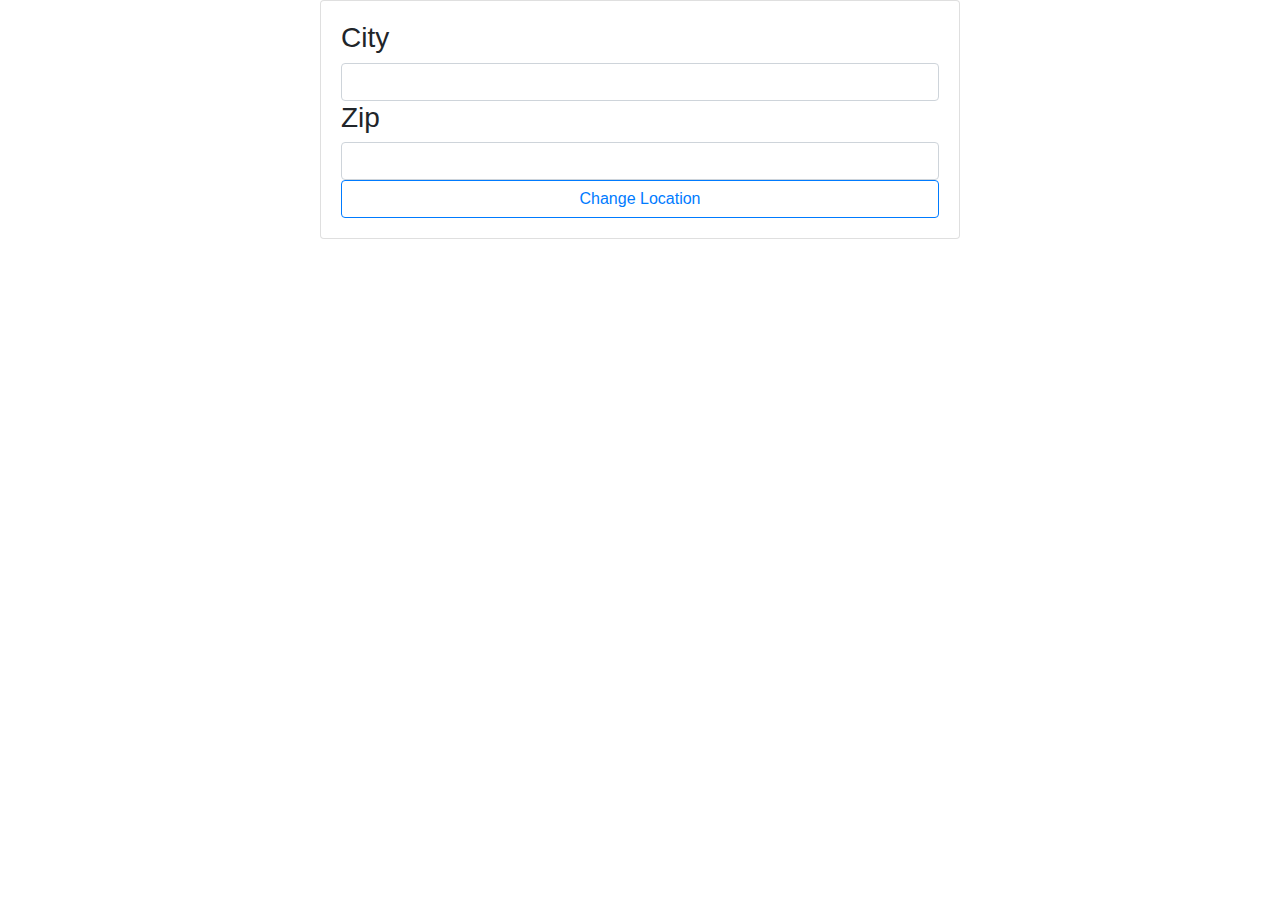
<file: Weather App/index.html>
<!DOCTYPE html>
<html lang="en">
  <head>
    <meta charset="UTF-8" />
    <meta name="viewport" content="width=device-width, initial-scale=1.0" />
    <meta http-equiv="X-UA-Compatible" content="ie=edge" />
    <link
      rel="stylesheet"
      href="https://stackpath.bootstrapcdn.com/bootstrap/4.3.1/css/bootstrap.min.css"
      integrity="sha384-ggOyR0iXCbMQv3Xipma34MD+dH/1fQ784/j6cY/iJTQUOhcWr7x9JvoRxT2MZw1T"
      crossorigin="anonymous"
    />

    <title>Weather App</title>
  </head>

  <body>
    <section class="outer-wrapper">
      <div class="inner-wrapper">
        <div class="container mx-auto card card-body" style="width: 50%;">
          <div class="form">
            <h3>City</h3>
            <input type="text" id="city" class="form-control" />
            <h3>Zip</h3>
            <input type="text" id="zip" class="form-control" />
          </div>
          <button type="submit" class="btn btn-outline-primary">
            Change Location
          </button>
        </div>
      </div>
    </section>

    <script
      src="https://code.jquery.com/jquery-3.3.1.slim.min.js"
      integrity="sha384-q8i/X+965DzO0rT7abK41JStQIAqVgRVzpbzo5smXKp4YfRvH+8abtTE1Pi6jizo"
      crossorigin="anonymous"
    ></script>
    <script
      src="https://cdnjs.cloudflare.com/ajax/libs/popper.js/1.14.7/umd/popper.min.js"
      integrity="sha384-UO2eT0CpHqdSJQ6hJty5KVphtPhzWj9WO1clHTMGa3JDZwrnQq4sF86dIHNDz0W1"
      crossorigin="anonymous"
    ></script>
    <script
      src="https://stackpath.bootstrapcdn.com/bootstrap/4.3.1/js/bootstrap.min.js"
      integrity="sha384-JjSmVgyd0p3pXB1rRibZUAYoIIy6OrQ6VrjIEaFf/nJGzIxFDsf4x0xIM+B07jRM"
      crossorigin="anonymous"
    ></script>
  </body>
</html>
</file>
